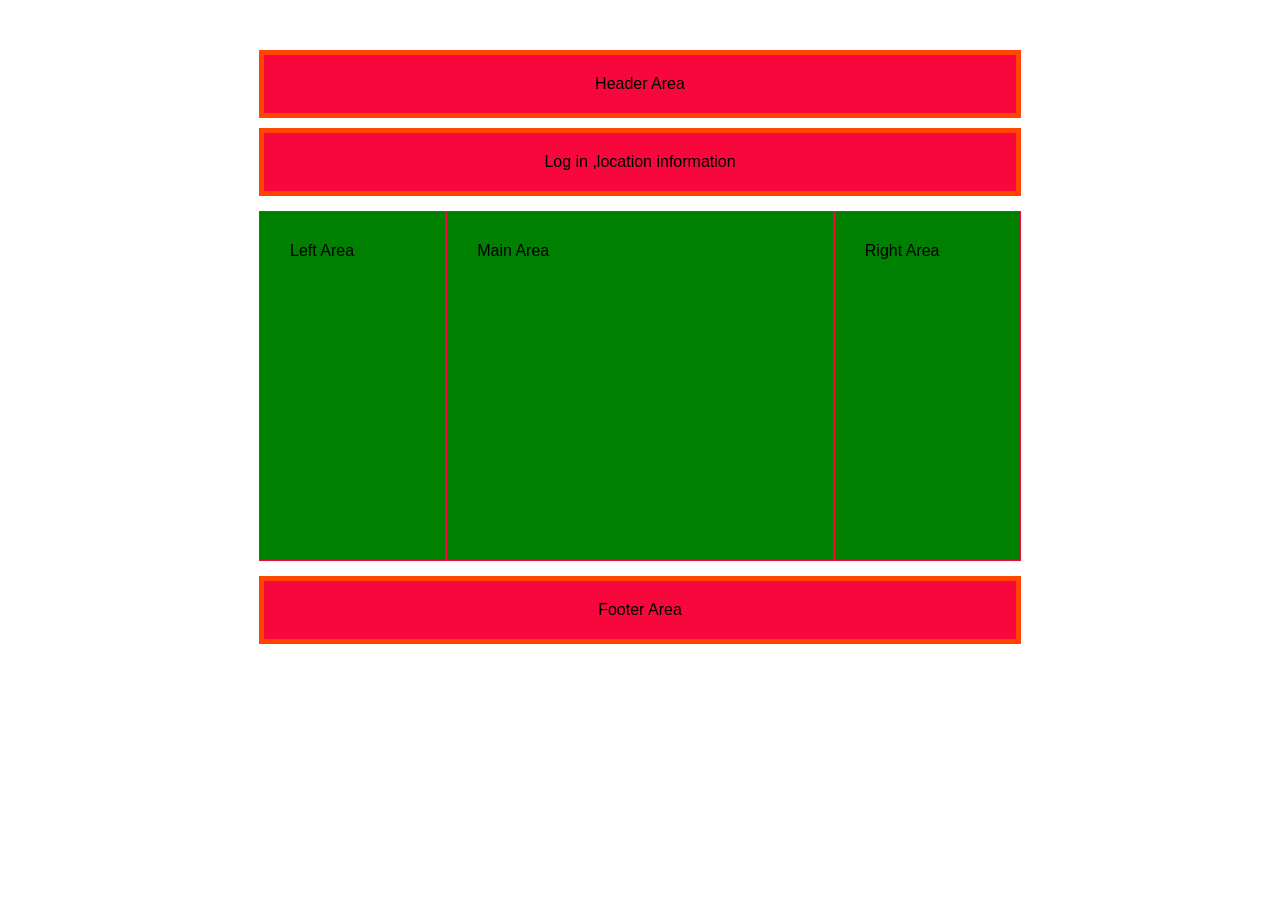
<file: josianne.html>
<html lang="en">
<head>
  <meta charset="UTF-8">
  <title>design webs</title>
  <style>
    * {
      box-sizing: border-box;
    }
    body {
      margin: 5px;
      font-family: Arial, sans-serif;
    }
    .container {
      width: 60%;
      margin: 50 auto;
    }
    .header,
    .login,
    .footer {
      border: 5px solid orangered;
      text-align: center;
      padding: 20px;
      margin-top: 10px;
      background-color: #f7073b;
    }
    .content {
      display: flex;
      justify-content: space-between;
      margin: 15px 0;
      background-color: green;
    }
    .left,
    .right,
    .main {
      border: 1px solid #f7073b;
      padding: 30px;
      min-height: 350px;
    }
    .left,
    .right {
      width: 30%;
    }
    .main {
      width: 65%;
    }
  </style>
</head>
<body>
  <div class="container">
    <div class="header">
      Header Area
    </div>
    <div class="login">
      Log in ,location information
    </div>
    <div class="content">
      <div class="left">Left Area</div>
      <div class="main">Main Area</div>
      <div class="right">Right Area</div>
    </div>
    <div class="footer">
      Footer Area
    </div>
  </div>
</body>
</html>
</file>
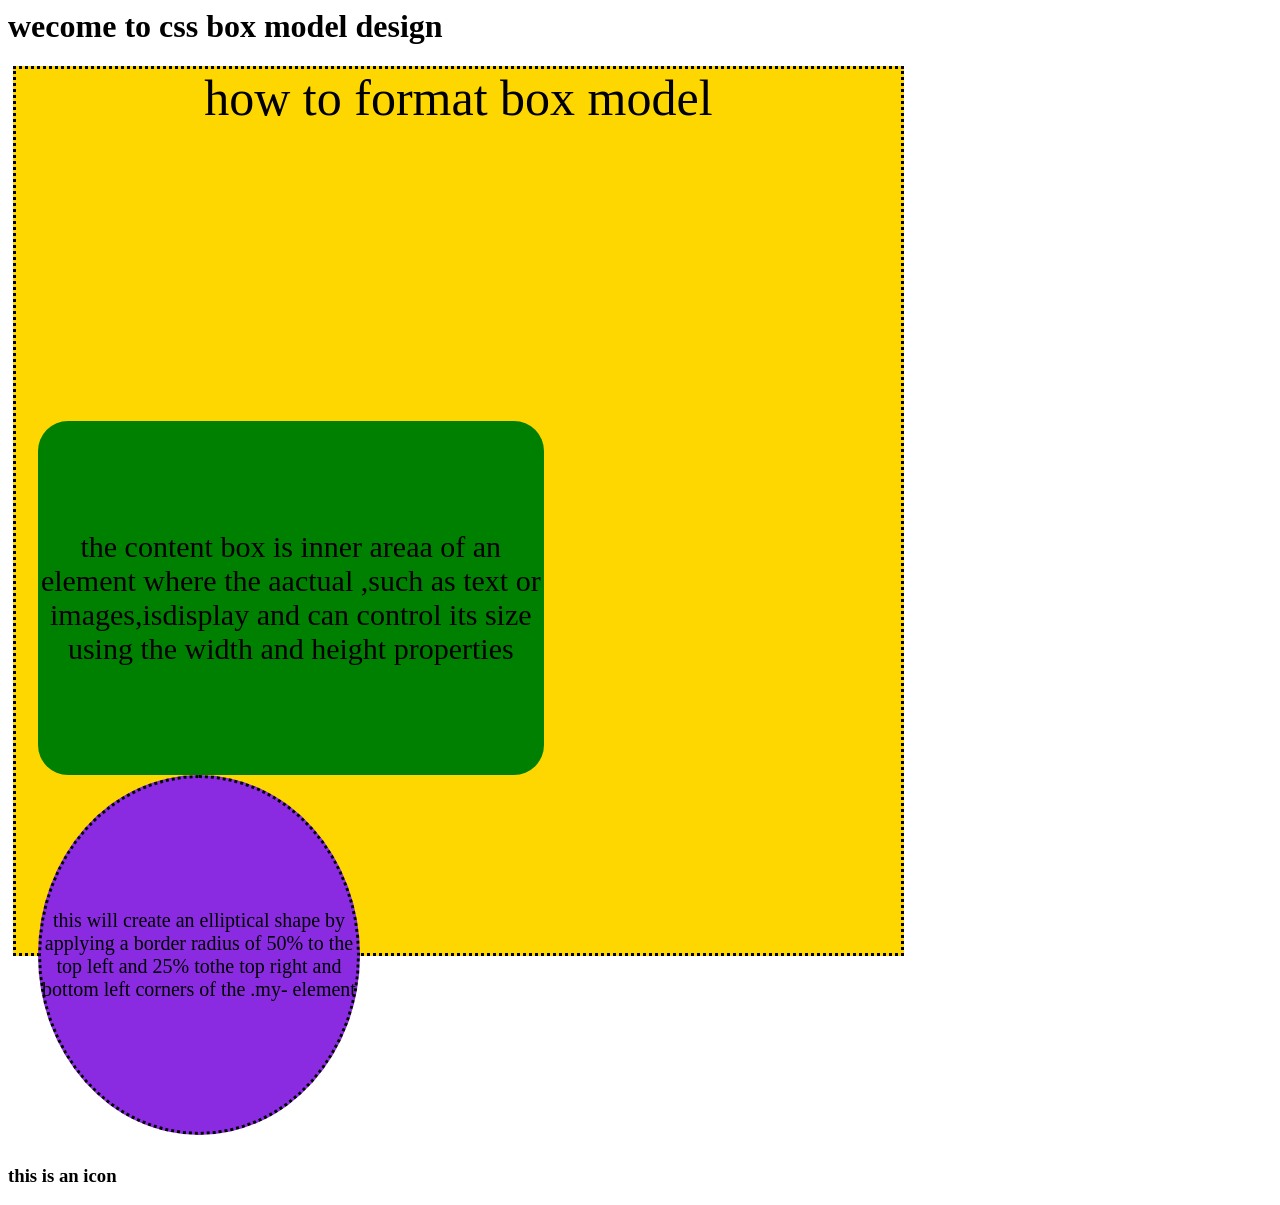
<file: rrrr.html>
<html>
<head>
<style>
.p{
    background-color: gold;
height: 100%;
font-size: 50px; 
text-align: center;
width: 70%;
margin: 5px;
border: 2px ;
border: dotted;
}
.body{
    background-color:green ;
    height: 40%;
    width: 40%;margin: 30px;
    border-radius: 30px;
    margin-top: -540px;
    
    text-align: center;
    align-content: center;
    font-size: 30px;
}
.mass{
    background-color: blueviolet;
    height: 40%;
    width: 25%;
    text-align: center;
    border: 2px solid;
    border: dotted;
    font-size: 20px;
    margin: 30px;
    margin-top:-30 ;
    border-radius: 60%;
    align-content: center;
}
.h3{
    font-size: 30px;
    margin: 70px;
    margin-top: -30px;
}
</style>

</head><body>

<h1>wecome to css box model design</h1><div class="p">how to format box model</div>

    <div class="body">the content box is inner areaa of
        an element where the aactual ,such as text or images,isdisplay and can control its size using the width and height properties  </div>

        <div class="mass">this  will create an elliptical shape by applying a border radius of 50% to the top left and 25% tothe top right and bottom left corners of the .my- element</div>
        <h3>this is an icon</h3>
</body>
</file>
